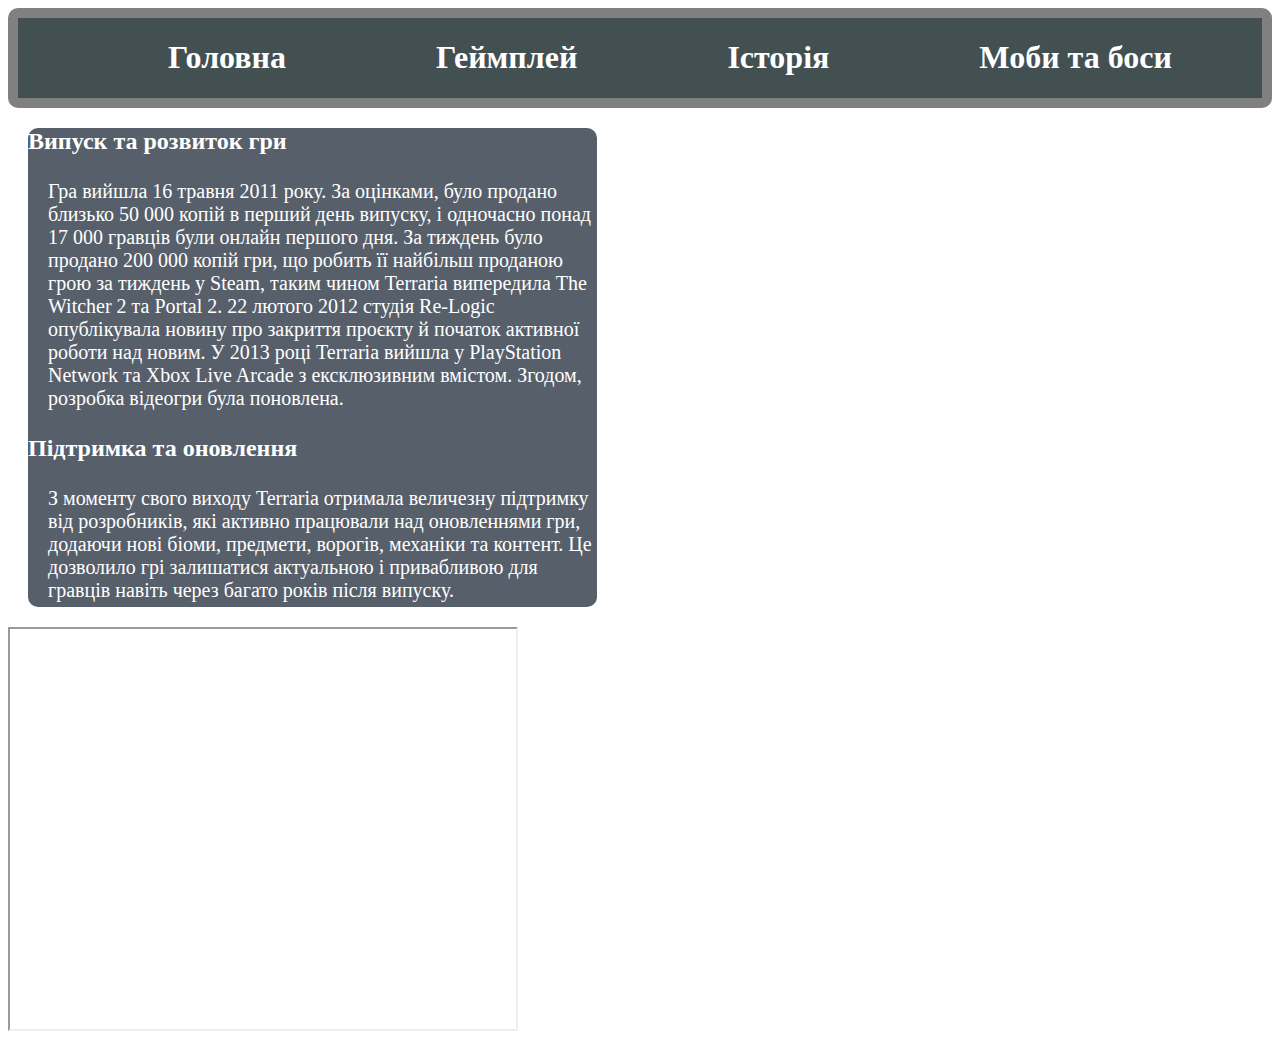
<file: history.html>
﻿<!DOCTYPE html>

<html lang="en" xmlns="http://www.w3.org/1999/xhtml">
<head>
    <meta charset="utf-8" />
    <title>History</title>

    <link href="history.css" rel="stylesheet" />
</head>
<body>
    <div class="mainmenu">
        <div class="menu1"><h1><a href="index.html">Головна</a></h1></div>
        <div class="menu2"><h1><a href="Gameplay.html">Геймплей</a></h1></div>
        <div class="menu3"><h1><a href="#">Історія</a></h1></div>
        <div class="menu4"><h1><a href="mobsbosses.html">Моби та боси</a></h1></div>
   </div>


   <div class='div1'>
      
      <h2>
           <b>Випуск та розвиток гри</b>
      </h2>

      <p>
         Гра вийшла 16 травня 2011 року. За оцінками, було продано близько 50 000 копій в перший день випуску, і одночасно понад 17 000 гравців були онлайн першого дня. За тиждень було продано 200 000 копій гри, що робить її найбільш проданою грою за тиждень у Steam, таким чином Terraria випередила The Witcher 2 та Portal 2. 22 лютого 2012 студія Re-Logic опублікувала новину про закриття проєкту й початок активної роботи над новим. У 2013 році Terraria вийшла у PlayStation Network та Xbox Live Arcade з ексклюзивним вмістом. Згодом, розробка відеогри була поновлена.
      </p>
          
      <h2>
         <b>Підтримка та оновлення</b>
      </h2>

      <p>
         З моменту свого виходу Terraria отримала величезну підтримку від розробників, які активно працювали над оновленнями гри, додаючи нові біоми, предмети, ворогів, механіки та контент. Це дозволило грі залишатися актуальною і привабливою для гравців навіть через багато років після випуску.
      </p>
   </div>

   <div class='video1'>
      <iframe src='https://www.youtube.com/embed/w7_SjJVc75I'/>
   </div>
</body>
</html>
</file>
<file: history.css>
﻿.mainmenu {
    display: flex;
    background-color: #425052;
    border: 10px solid grey;
    border-radius: 10px;
}

h1 {
    padding-left: 150px;
}

a {
    text-decoration: none;
    color: white;
}

a:hover {
    color: aqua;
}

body {
    background-image: url(https://images.steamusercontent.com/ugc/100603056096699371/D8D7BF8DAB2B4D436C7D11500C14BA9A1A5938FD/);
    background-size: cover;
}

p {
    font-size: 20px;
    padding: 5px;
    padding-left: 20px;
    color: white;
}

.div1 {
    background-color: #575f6b;
    width: 45%;
    border-radius: 10px;
    margin-left: 20px;
}

h2 {
    color: #FFF;
}

iframe {
    width: 40%;
    height: 400px;
}
</file>
